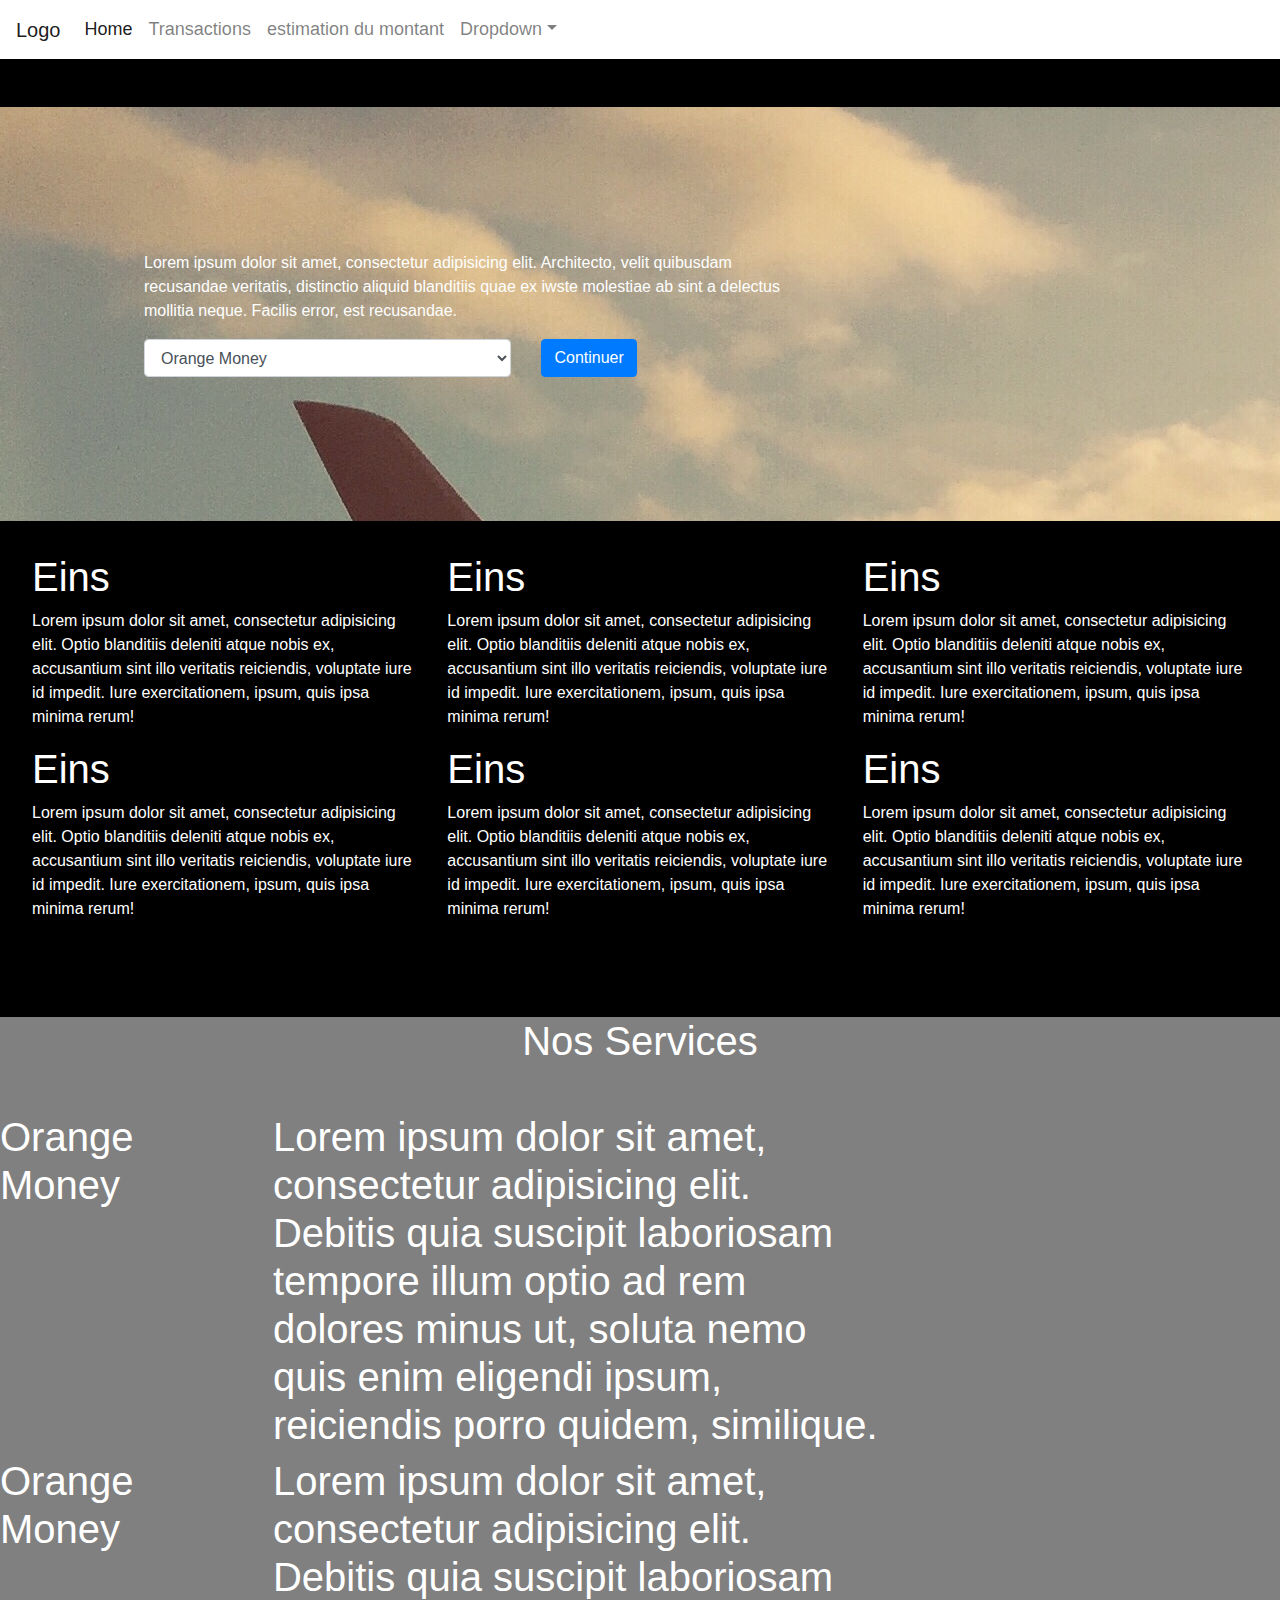
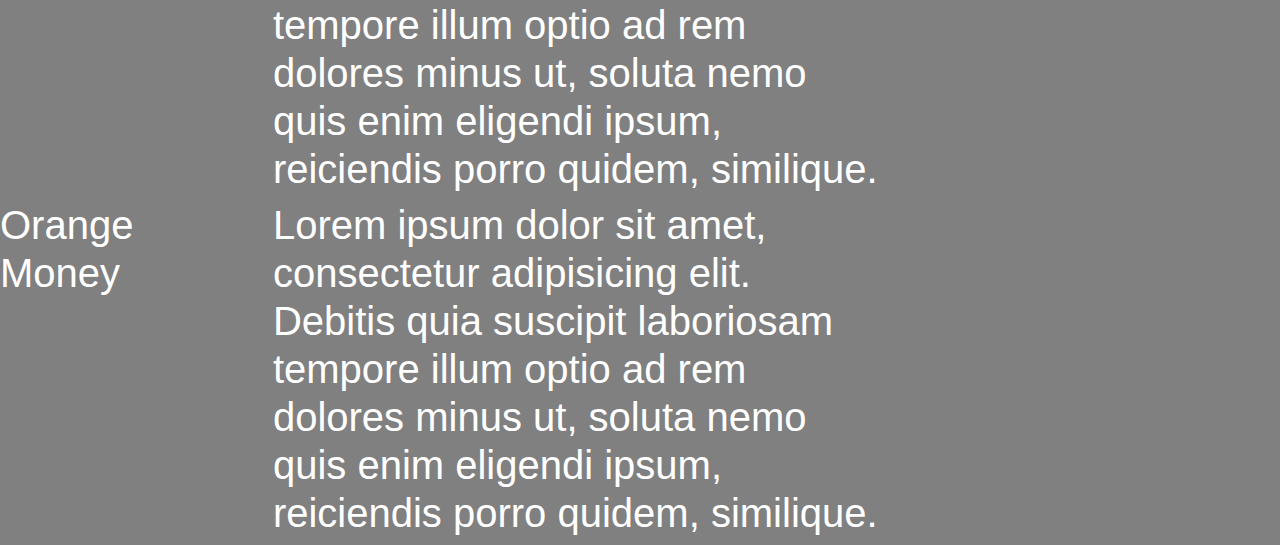
<file: index.html>
<!doctype html>
<html lang="en">
  <head>
    <title>Hello, world!</title>
    <!-- Required meta tags -->
    <meta charset="utf-8">
    <meta name="viewport" content="width=device-width, initial-scale=1, shrink-to-fit=no">
      <meta http-equiv="x-ua-compatible" content="ie=edge">

    <!-- Bootstrap CSS -->
    <link rel="stylesheet" href="css/bootstrap.min.css">
    <link rel="stylesheet" href="css/miencss.css">

  </head>
  <body>

  <nav class="navbar navbar-expand-lg navbar-light" style="color: black; background-color: #fff;">
      <a class="navbar-brand" href="#">Logo</a>
      <button class="navbar-toggler" type="button" data-toggle="collapse" data-target="#navbarNavDropdown" aria-controls="navbarNavDropdown" aria-expanded="false" aria-label="Toggle navigation">
          <span class="navbar-toggler-icon"></span>
      </button>
      <div class="collapse navbar-collapse" id="navbarNavDropdown">
          <ul class="navbar-nav pull-xs-right">
              <li class="nav-item active">
                  <a class="nav-link" href="#">Home <span class="sr-only">(current)</span></a>
              </li>
              <li class="nav-item">
                  <a class="nav-link" href="#">Transactions</a>
              </li>
              <li class="nav-item">
                  <a class="nav-link" href="#">estimation du montant</a>
              </li>

              <li class="nav-item dropdown">
                  <a class="nav-link dropdown-toggle" id="dropdownMenuButton" data-toggle="dropdown" href="#" role="button" aria-haspopup="true" aria-expandet="false">Dropdown</a>
                  <div class="dropdown-menu" aria-labelledby="dropdownMenuButton">
                      <a class="dropdown-item" href="#">Eine Aktion</a>
                      <a class="dropdown-item" href="#">Noch eine Aktion</a>
                      <a class="dropdown-item" href="#">Eine weitere Aktion</a>
                  </div>
              </li>
          </ul>
      </div>
  </nav>



  <div id = "spacing" class="container-fluide">

      <div class="row">

          <div class="col-md-8 col-md-offset-2">
            <div class="mx-auto" style="width: auto;">
                <p>Lorem ipsum dolor sit amet, consectetur adipisicing elit. Architecto, velit quibusdam recusandae veritatis, distinctio aliquid blanditiis quae ex iwste molestiae ab sint a delectus mollitia neque. Facilis error, est recusandae.</p>

                <div class="row">
                    <div class="col-md-7">
                                        <select class="selectpicker form-control" data-width="auto" title="choisissez votre service..">
                                                 <option>Orange Money</option>
                                                 <option>Mtn Money</option>
                                                 <option>Transfer</option>
                                        </select>

                    </div>

                    <div class="col-md-3">
                        <a href="#" class="btn btn-primary btn-s">Continuer</a>
                    </div>


                </div>





            </div>


          </div>
      </div>
  </div>



    <div class="container-fluide" style="padding: 2rem;">


        <div class="row">

            <div class="col-md-4">
                <h1> Eins</h1>
                <p>

                    Lorem ipsum dolor sit amet, consectetur adipisicing elit. Optio blanditiis deleniti atque nobis ex, accusantium sint illo veritatis reiciendis, voluptate iure id impedit. Iure exercitationem, ipsum, quis ipsa minima rerum!
                </p>

            </div>

                        <div class="col-md-4">
                <h1> Eins</h1>
                <p>

                    Lorem ipsum dolor sit amet, consectetur adipisicing elit. Optio blanditiis deleniti atque nobis ex, accusantium sint illo veritatis reiciendis, voluptate iure id impedit. Iure exercitationem, ipsum, quis ipsa minima rerum!
                </p>

            </div>

                        <div class="col-md-4">
                <h1> Eins</h1>
                <p>

                    Lorem ipsum dolor sit amet, consectetur adipisicing elit. Optio blanditiis deleniti atque nobis ex, accusantium sint illo veritatis reiciendis, voluptate iure id impedit. Iure exercitationem, ipsum, quis ipsa minima rerum!
                </p>

            </div>

             <div class="col-md-4">
                <h1> Eins</h1>
                <p>

                    Lorem ipsum dolor sit amet, consectetur adipisicing elit. Optio blanditiis deleniti atque nobis ex, accusantium sint illo veritatis reiciendis, voluptate iure id impedit. Iure exercitationem, ipsum, quis ipsa minima rerum!
                </p>

            </div>

                        <div class="col-md-4">
                <h1> Eins</h1>
                <p>

                    Lorem ipsum dolor sit amet, consectetur adipisicing elit. Optio blanditiis deleniti atque nobis ex, accusantium sint illo veritatis reiciendis, voluptate iure id impedit. Iure exercitationem, ipsum, quis ipsa minima rerum!
                </p>

            </div>

                        <div class="col-md-4">
                <h1> Eins</h1>
                <p>

                    Lorem ipsum dolor sit amet, consectetur adipisicing elit. Optio blanditiis deleniti atque nobis ex, accusantium sint illo veritatis reiciendis, voluptate iure id impedit. Iure exercitationem, ipsum, quis ipsa minima rerum!
                </p>

            </div>


        </div>


    </div>

        <div class="container-fluide" id="ange">
                       <h1 style="text-align: center; margin-bottom: 3rem;">Nos Services</h1>

        <div class="row">

            <div class="col-md-10 col-md.offset-1">
            <div class="row">
            <div class="col-md-3">
                <h1>Orange Money</h1>
            </div>

             <div class="col-md-7">
                <h1>Lorem ipsum dolor sit amet, consectetur adipisicing elit. Debitis quia suscipit laboriosam tempore illum optio ad rem dolores minus ut, soluta nemo quis enim eligendi ipsum, reiciendis porro quidem, similique.</h1>
            </div>
            </div>
   </div>


        </div>


           <div class="row">

            <div class="col-md-10 col-md.offset-1">
            <div class="row">
            <div class="col-md-3">
                <h1>Orange Money</h1>
            </div>

             <div class="col-md-7">
                <h1>Lorem ipsum dolor sit amet, consectetur adipisicing elit. Debitis quia suscipit laboriosam tempore illum optio ad rem dolores minus ut, soluta nemo quis enim eligendi ipsum, reiciendis porro quidem, similique.</h1>
            </div>
            </div>
   </div>


        </div>



           <div class="row">

            <div class="col-md-10 col-md.offset-1">
            <div class="row">
            <div class="col-md-3">
                <h1>Orange Money</h1>
            </div>

             <div class="col-md-7">
                <h1>Lorem ipsum dolor sit amet, consectetur adipisicing elit. Debitis quia suscipit laboriosam tempore illum optio ad rem dolores minus ut, soluta nemo quis enim eligendi ipsum, reiciendis porro quidem, similique.</h1>
            </div>
            </div>
   </div>


        </div>


    </div>

    <!-- Optional JavaScript -->
    <!-- jQuery first, then Popper.js, then Bootstrap JS -->

      <script src="js/jquery-2.2.3.min.js"></script>
     <script src="/js/bootstrap.min.js"></script>
  </body>
</html>
</file>
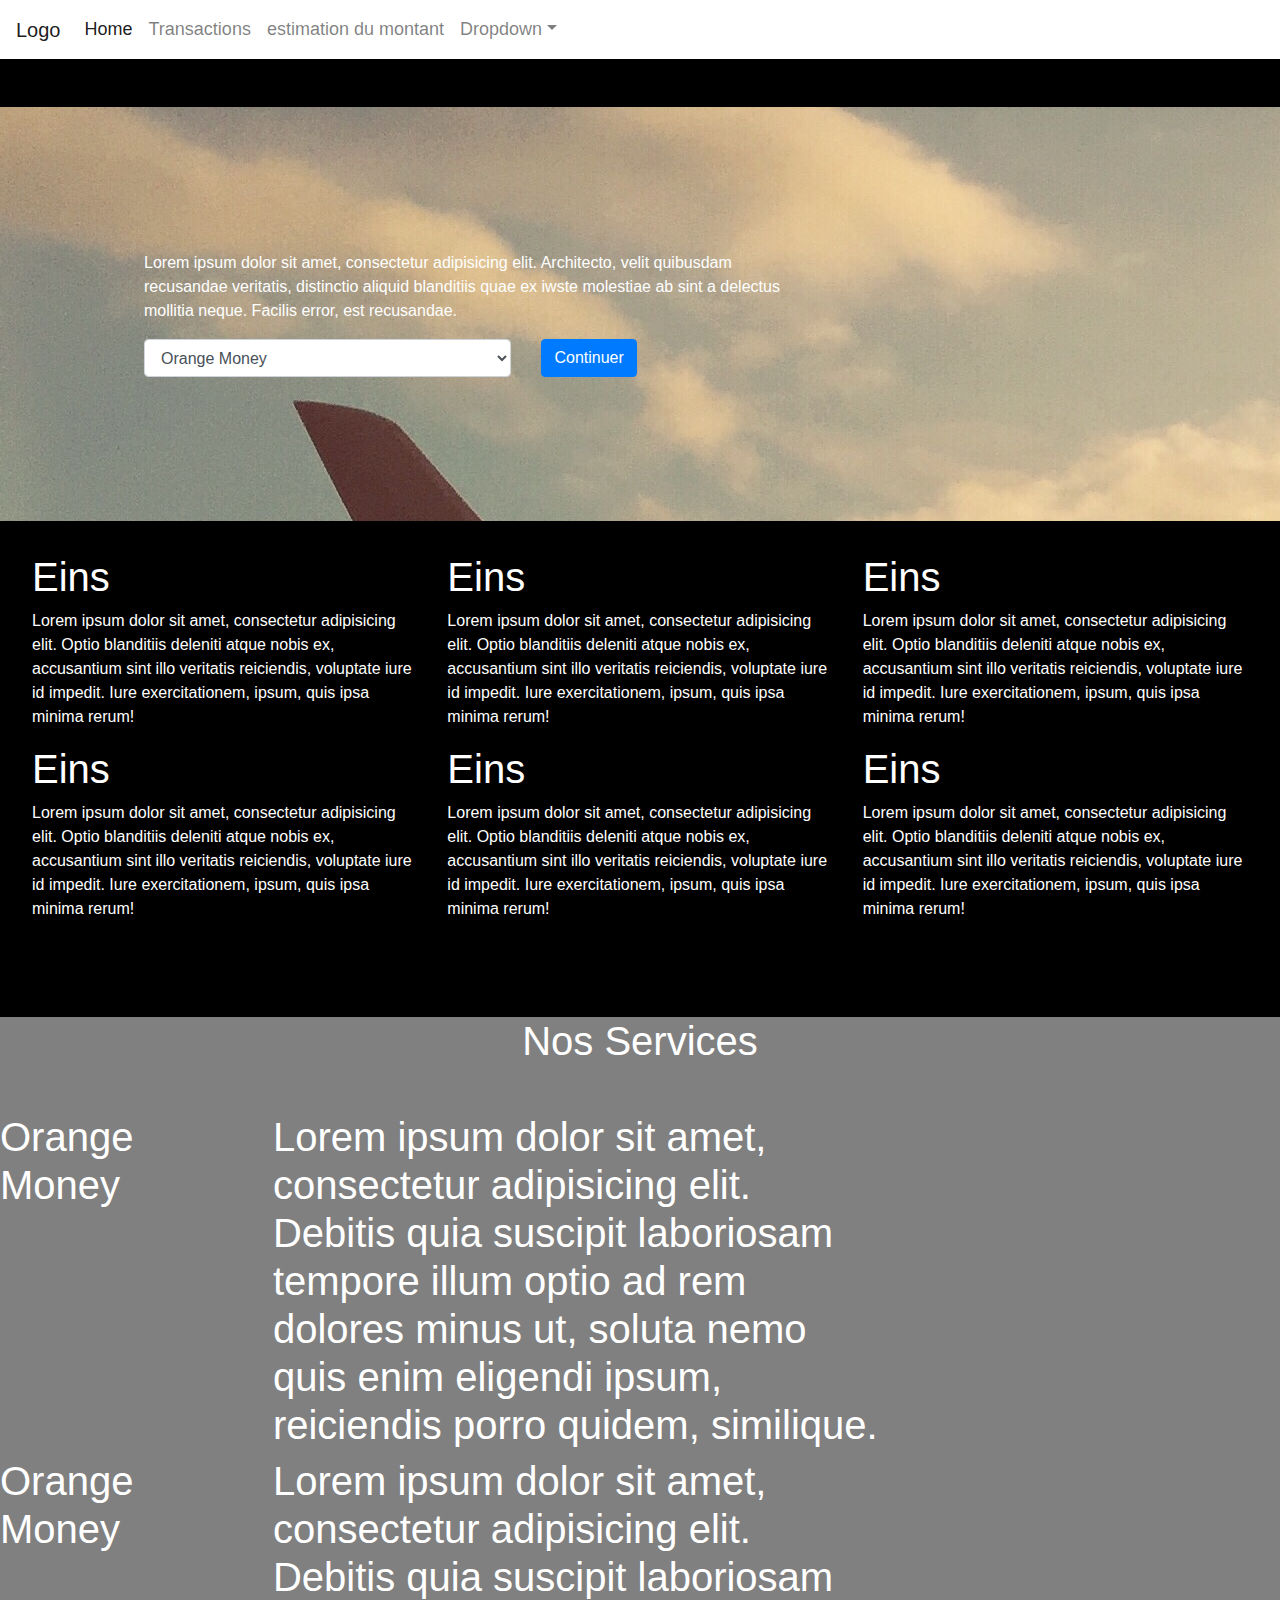
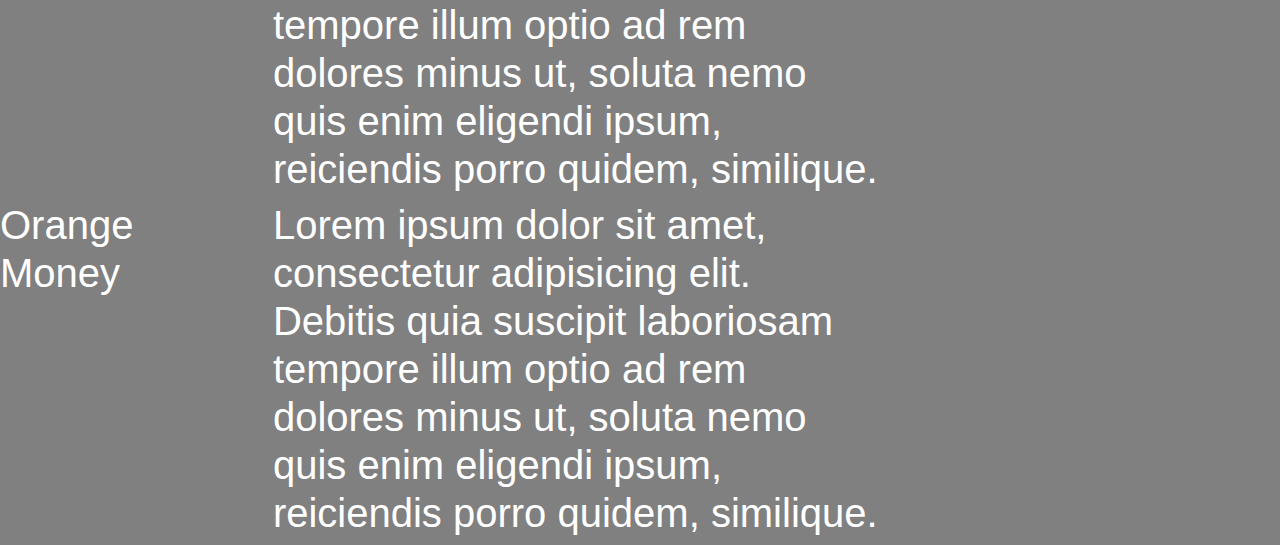
<file: html/index.html>
<!doctype html>
<html lang="en">
  <head>
    <title>Hello, world!</title>
    <!-- Required meta tags -->
    <meta charset="utf-8">
    <meta name="viewport" content="width=device-width, initial-scale=1, shrink-to-fit=no">

    <!-- Bootstrap CSS -->
    <link rel="stylesheet" href="../css/bootstrap.min.css">
    <link rel="stylesheet" href="../css/miencss.css">
  </head>
  <body>
   
<nav class="navbar navbar-expand-lg navbar-light" style="color: black; background-color: #fff;">
  <a class="navbar-brand" href="#">Logo</a>
  <button class="navbar-toggler" type="button" data-toggle="collapse" data-target="#navbarNavDropdown" aria-controls="navbarNavDropdown" aria-expanded="false" aria-label="Toggle navigation">
    <span class="navbar-toggler-icon"></span>
  </button>
  <div class="collapse navbar-collapse" id="navbarNavDropdown">
    <ul class="navbar-nav">
      <li class="nav-item active">
        <a class="nav-link" href="#">Home <span class="sr-only">(current)</span></a>
      </li>
      <li class="nav-item">
        <a class="nav-link" href="#">Transactions</a>
      </li>
       <li class="nav-item">
        <a class="nav-link" href="#">estimation du montant</a>
      </li>
      
       <li class="nav-item dropdown">
        <a class="nav-link dropdown-toggle" data-toggle="dropdown" href="#" role="button" aria-haspopup="true" aria-expandet="false">Dropdown</a>
           <div class="dropdown-menu">
               <a class="dropdown-item" href="#">Eine Aktion</a> 
               <a class="dropdown-item" href="#">Noch eine Aktion</a>
               <a class="dropdown-item" href="#">Eine weitere Aktion</a>
           </div>
      </li>
    </ul>
    
    

  
</nav>
  
  
  
  <div id = "spacing" class="container-fluide">
      
      <div class="row">
          
          <div class="col-md-8 col-md-offset-2">
            <div class="mx-auto" style="width: auto;">
                <p>Lorem ipsum dolor sit amet, consectetur adipisicing elit. Architecto, velit quibusdam recusandae veritatis, distinctio aliquid blanditiis quae ex iwste molestiae ab sint a delectus mollitia neque. Facilis error, est recusandae.</p>
                
                <div class="row">
                    <div class="col-md-7">
                                        <select class="selectpicker form-control" data-width="auto" title="choisissez votre service..">
                                                 <option>Orange Money</option>
                                                 <option>Mtn Money</option>
                                                 <option>Transfer</option>
                                        </select>
                        
                    </div>
                    
                    <div class="col-md-3">
                        <a href="#" class="btn btn-primary btn-s">Continuer</a>
                    </div>
                    
                    
                </div>

                
                

                
            </div>
              
              
          </div>
      </div>
  </div>
   
   
   
    <div class="container-fluide" style="padding: 2rem;">
       
       
        <div class="row">
            
            <div class="col-md-4">
                <h1> Eins</h1>
                <p>
                    
                    Lorem ipsum dolor sit amet, consectetur adipisicing elit. Optio blanditiis deleniti atque nobis ex, accusantium sint illo veritatis reiciendis, voluptate iure id impedit. Iure exercitationem, ipsum, quis ipsa minima rerum!
                </p>
    
            </div>
            
                        <div class="col-md-4">
                <h1> Eins</h1>
                <p>
                    
                    Lorem ipsum dolor sit amet, consectetur adipisicing elit. Optio blanditiis deleniti atque nobis ex, accusantium sint illo veritatis reiciendis, voluptate iure id impedit. Iure exercitationem, ipsum, quis ipsa minima rerum!
                </p>
    
            </div>
            
                        <div class="col-md-4">
                <h1> Eins</h1>
                <p>
                    
                    Lorem ipsum dolor sit amet, consectetur adipisicing elit. Optio blanditiis deleniti atque nobis ex, accusantium sint illo veritatis reiciendis, voluptate iure id impedit. Iure exercitationem, ipsum, quis ipsa minima rerum!
                </p>
    
            </div>
            
             <div class="col-md-4">
                <h1> Eins</h1>
                <p>
                    
                    Lorem ipsum dolor sit amet, consectetur adipisicing elit. Optio blanditiis deleniti atque nobis ex, accusantium sint illo veritatis reiciendis, voluptate iure id impedit. Iure exercitationem, ipsum, quis ipsa minima rerum!
                </p>
    
            </div>
            
                        <div class="col-md-4">
                <h1> Eins</h1>
                <p>
                    
                    Lorem ipsum dolor sit amet, consectetur adipisicing elit. Optio blanditiis deleniti atque nobis ex, accusantium sint illo veritatis reiciendis, voluptate iure id impedit. Iure exercitationem, ipsum, quis ipsa minima rerum!
                </p>
    
            </div>
            
                        <div class="col-md-4">
                <h1> Eins</h1>
                <p>
                    
                    Lorem ipsum dolor sit amet, consectetur adipisicing elit. Optio blanditiis deleniti atque nobis ex, accusantium sint illo veritatis reiciendis, voluptate iure id impedit. Iure exercitationem, ipsum, quis ipsa minima rerum!
                </p>
    
            </div>
            
  
        </div>
        
           
    </div>
    
        <div class="container-fluide" id="ange">
                       <h1 style="text-align: center; margin-bottom: 3rem;">Nos Services</h1>
       
        <div class="row">
            
            <div class="col-md-10 col-md.offset-1">
            <div class="row">
            <div class="col-md-3">
                <h1>Orange Money</h1>   
            </div>
            
             <div class="col-md-7">
                <h1>Lorem ipsum dolor sit amet, consectetur adipisicing elit. Debitis quia suscipit laboriosam tempore illum optio ad rem dolores minus ut, soluta nemo quis enim eligendi ipsum, reiciendis porro quidem, similique.</h1>   
            </div>
            </div>
   </div>
            
  
        </div>
        
        
           <div class="row">
            
            <div class="col-md-10 col-md.offset-1">
            <div class="row">
            <div class="col-md-3">
                <h1>Orange Money</h1>   
            </div>
            
             <div class="col-md-7">
                <h1>Lorem ipsum dolor sit amet, consectetur adipisicing elit. Debitis quia suscipit laboriosam tempore illum optio ad rem dolores minus ut, soluta nemo quis enim eligendi ipsum, reiciendis porro quidem, similique.</h1>   
            </div>
            </div>
   </div>
            
  
        </div>
        
        
        
           <div class="row">
            
            <div class="col-md-10 col-md.offset-1">
            <div class="row">
            <div class="col-md-3">
                <h1>Orange Money</h1>   
            </div>
            
             <div class="col-md-7">
                <h1>Lorem ipsum dolor sit amet, consectetur adipisicing elit. Debitis quia suscipit laboriosam tempore illum optio ad rem dolores minus ut, soluta nemo quis enim eligendi ipsum, reiciendis porro quidem, similique.</h1>   
            </div>
            </div>
   </div>
            
  
        </div>
        
           
    </div>

    <!-- Optional JavaScript -->
    <!-- jQuery first, then Popper.js, then Bootstrap JS -->
    
      <script src="../js/jquery-2.2.3.min.js"></script>
     <script src="../js/bootstrap.min.js"></script>
  </body>
</html>
</file>
<file: css/miencss.css>
body { background-color: black;
      color: #fff;}

.navbar{background-color: #fff;
        margin-bottom: 3rem;}

#spacing { padding: 9rem;
        background-image: url(../html/img/pexels-photo-59519.jpeg);
         }

.nav-link{ font-size: large; color: black;}

#ange{ background-color:  gray;
       margin-top: 3rem;}

#ange >row { margin-bottom: 1rem; background-color: red;}
</file>
